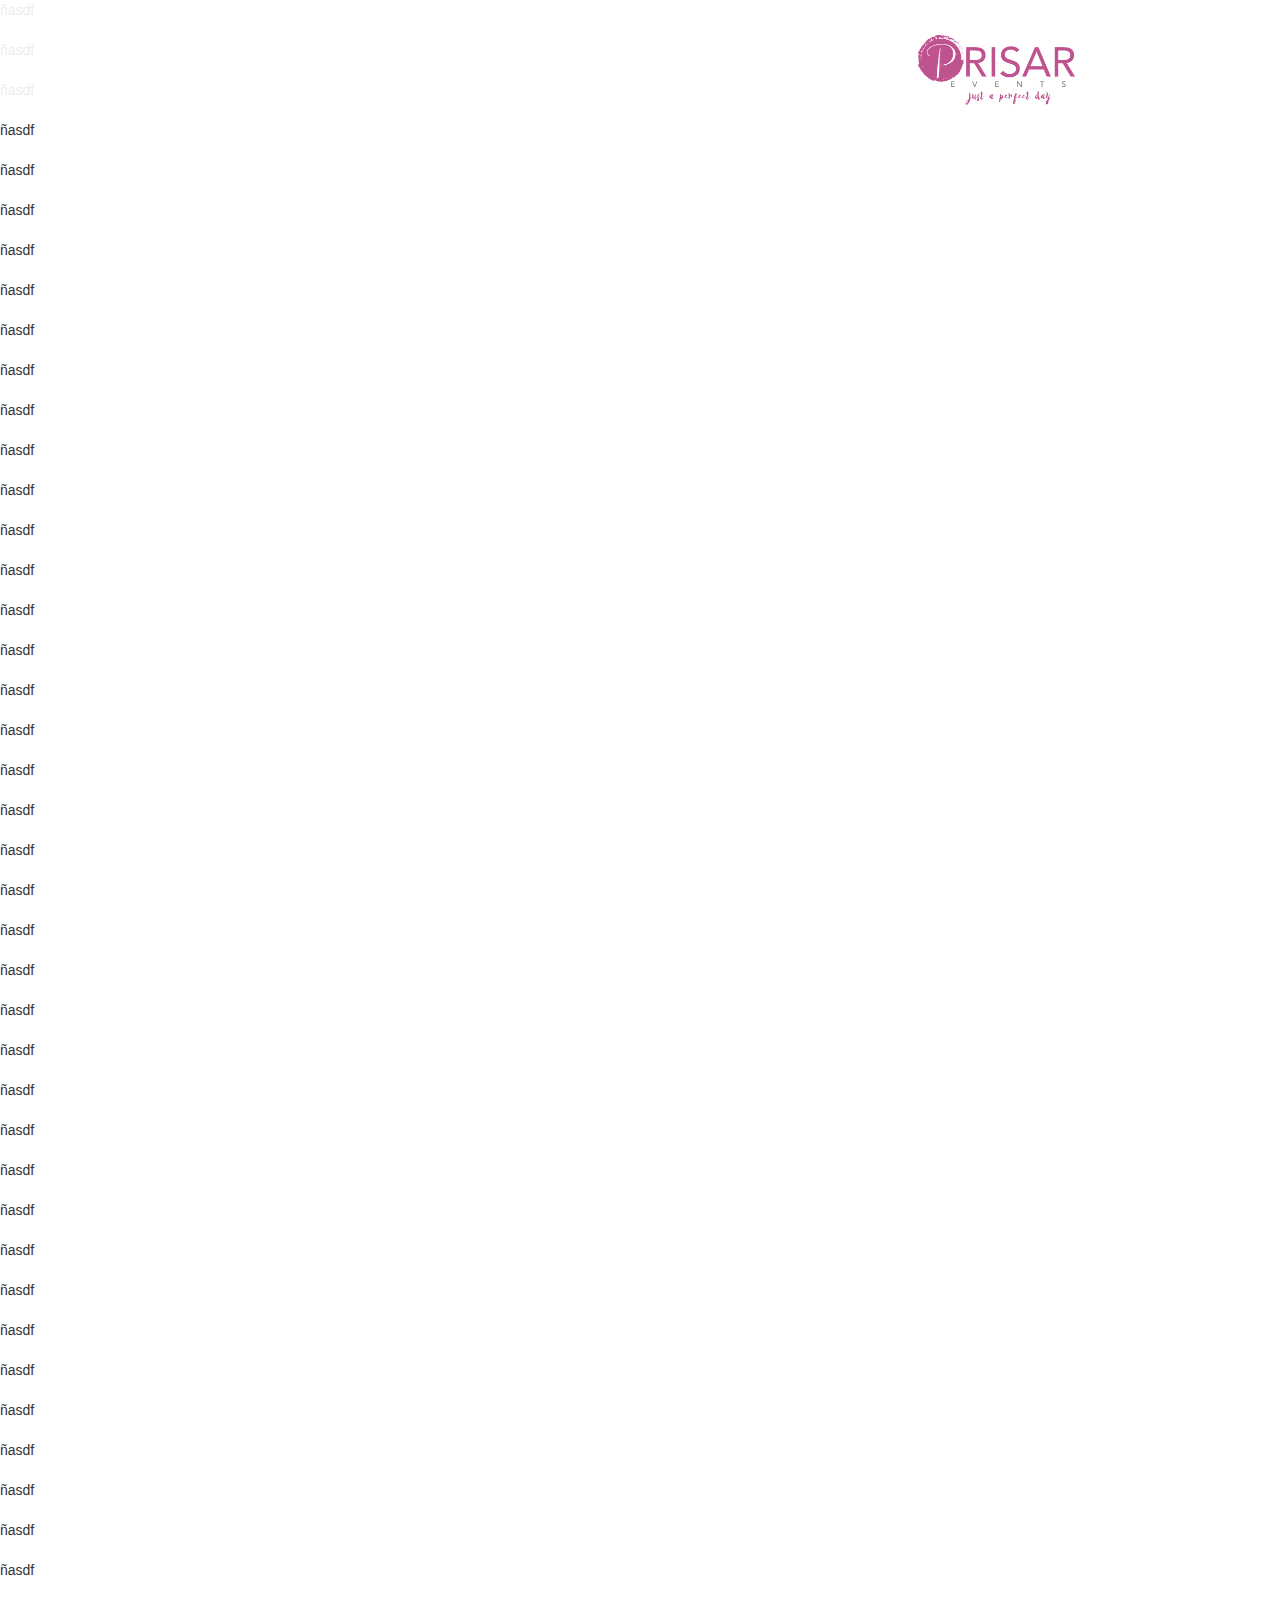
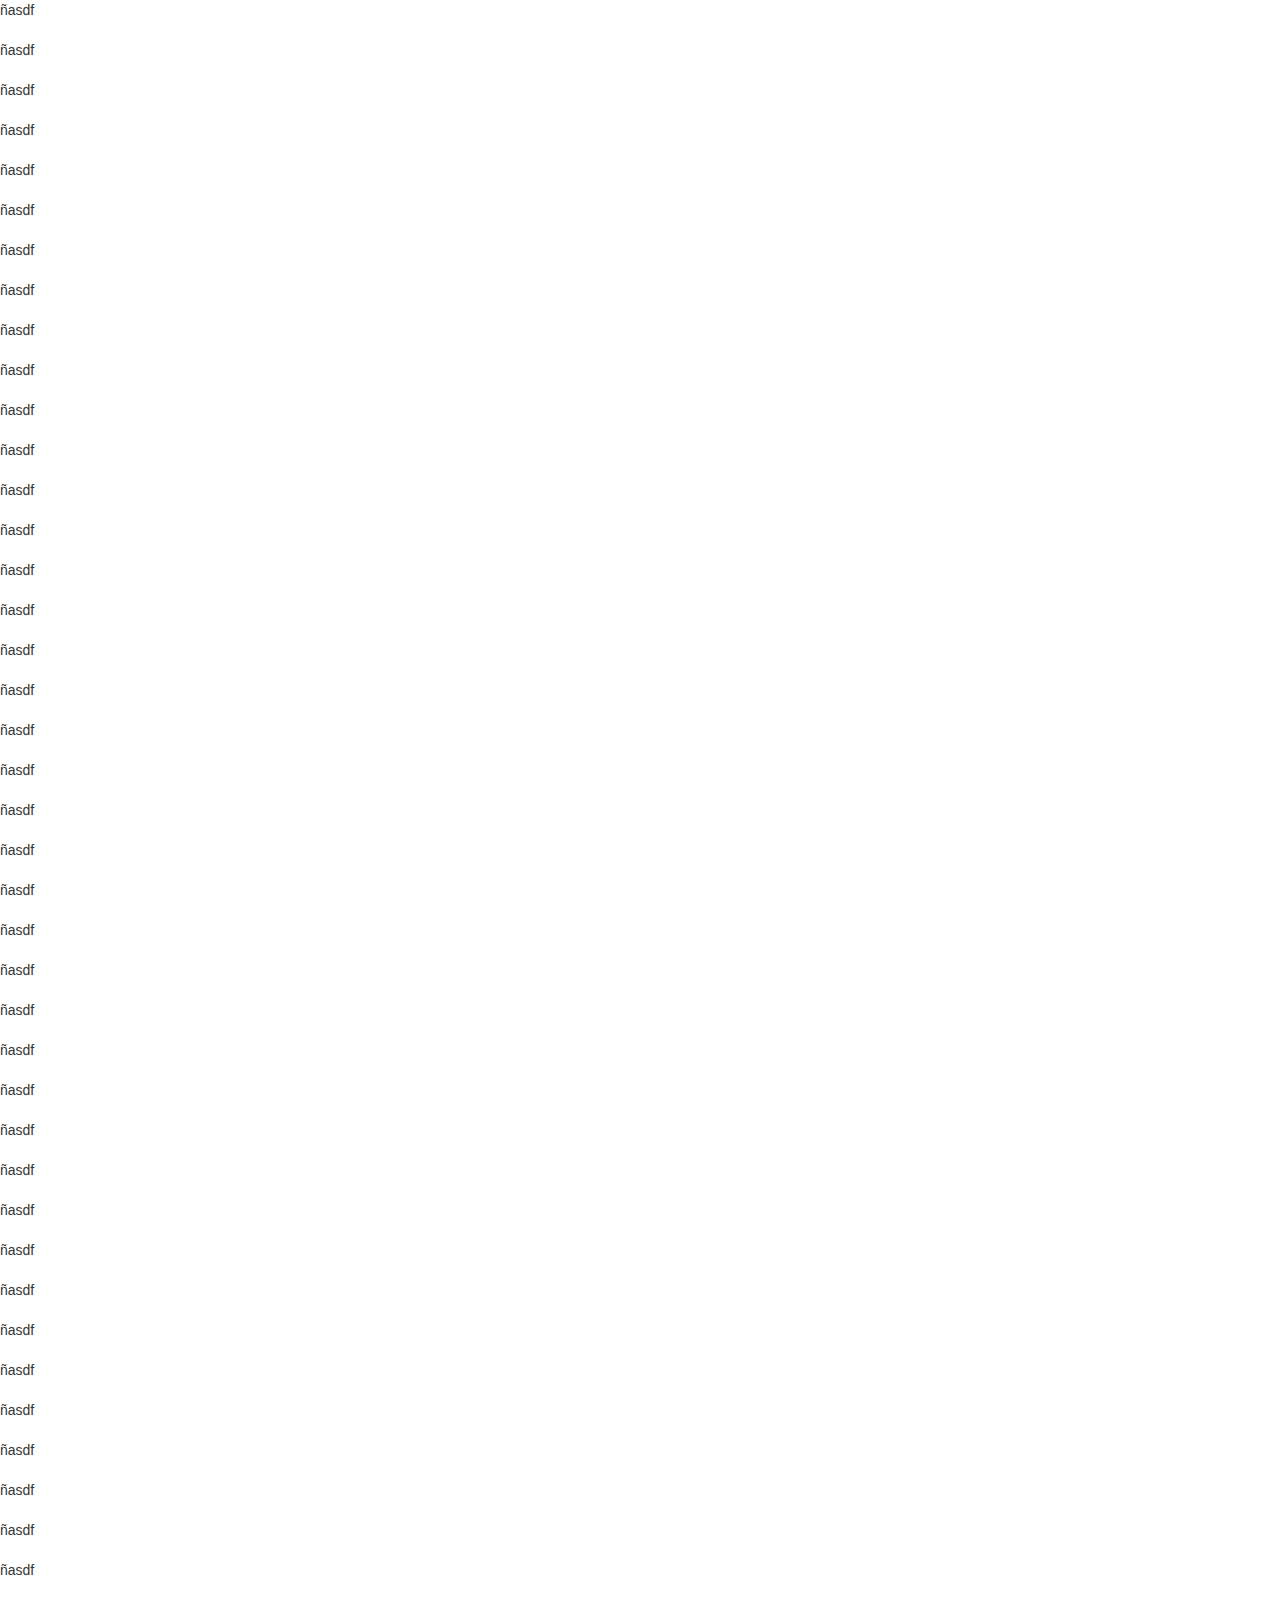
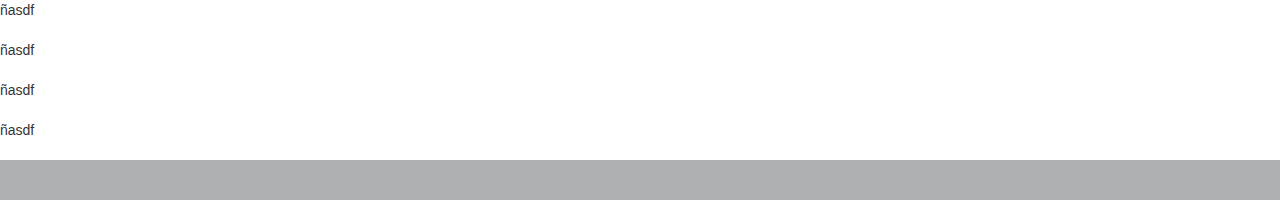
<file: index.html>
<!DOCTYPE html>
<html lang="es">
<head>
	<meta charset="UTF-8">
	<title>Document</title>
	<link rel="stylesheet" href="https://maxcdn.bootstrapcdn.com/bootstrap/3.3.7/css/bootstrap.min.css">
	<link rel="stylesheet" href="css/style.css">
	<script
  src="https://code.jquery.com/jquery-3.1.1.min.js"
  integrity="sha256-hVVnYaiADRTO2PzUGmuLJr8BLUSjGIZsDYGmIJLv2b8="
  crossorigin="anonymous"></script>
	<script src="https://maxcdn.bootstrapcdn.com/bootstrap/3.3.7/js/bootstrap.min.js"></script>
</head>
<body>
	<header>
		<div class="container">
			<nav>
				<ul id="menu">
					<li><a href="" id="logo"><img src="img/logo.png" alt=""></a></li>
					<li><a href=""></a></li>
					<li><a href=""></a></li>
					<li><a href=""></a></li>
					<li><a href=""></a></li>
					<li><a href=""></a></li>
					<li><a href=""></a></li>
					<li><a href=""></a></li>
					<li><a href=""></a></li>
				</ul>
			</nav>
		</div>
	</header>

	<div class="carousel-inner">
            <div class="item active">
                <!-- Set the first background image using inline CSS below. -->
                <div class="fill" style="background-image:url('http://placehold.it/1900x1080&text=Slide One');"></div>
                <div class="carousel-caption">
                    <h2>Caption 1</h2>
                </div>
            </div>
            <div class="item">
                <!-- Set the second background image using inline CSS below. -->
                <div class="fill" style="background-image:url('http://placehold.it/1900x1080&text=Slide Two');"></div>
                <div class="carousel-caption">
                    <h2>Caption 2</h2>
                </div>
            </div>
            <div class="item">
                <!-- Set the third background image using inline CSS below. -->
                <div class="fill" style="background-image:url('http://placehold.it/1900x1080&text=Slide Three');"></div>
                <div class="carousel-caption">
                    <h2>Caption 3</h2>
                </div>
            </div>
        </div>
	<div id="content">
		<p>ñasdf</p>		
		<p>ñasdf</p>		
		<p>ñasdf</p>		
		<p>ñasdf</p>		
		<p>ñasdf</p>		
		<p>ñasdf</p>		
		<p>ñasdf</p>		
		<p>ñasdf</p>		
		<p>ñasdf</p>		
		<p>ñasdf</p>		
		<p>ñasdf</p>		
		<p>ñasdf</p>		
		<p>ñasdf</p>		
		<p>ñasdf</p>	
		<p>ñasdf</p>		
		<p>ñasdf</p>		
		<p>ñasdf</p>		
		<p>ñasdf</p>		
		<p>ñasdf</p>		
		<p>ñasdf</p>		
		<p>ñasdf</p>		
		<p>ñasdf</p>		
		<p>ñasdf</p>		
		<p>ñasdf</p>		
		<p>ñasdf</p>		
		<p>ñasdf</p>		
		<p>ñasdf</p>		
		<p>ñasdf</p>	
		<p>ñasdf</p>		
		<p>ñasdf</p>		
		<p>ñasdf</p>		
		<p>ñasdf</p>		
		<p>ñasdf</p>		
		<p>ñasdf</p>		
		<p>ñasdf</p>		
		<p>ñasdf</p>		
		<p>ñasdf</p>		
		<p>ñasdf</p>		
		<p>ñasdf</p>		
		<p>ñasdf</p>		
		<p>ñasdf</p>		
		<p>ñasdf</p>	
		<p>ñasdf</p>		
		<p>ñasdf</p>		
		<p>ñasdf</p>		
		<p>ñasdf</p>		
		<p>ñasdf</p>		
		<p>ñasdf</p>		
		<p>ñasdf</p>		
		<p>ñasdf</p>		
		<p>ñasdf</p>		
		<p>ñasdf</p>		
		<p>ñasdf</p>		
		<p>ñasdf</p>		
		<p>ñasdf</p>		
		<p>ñasdf</p>	
		<p>ñasdf</p>		
		<p>ñasdf</p>		
		<p>ñasdf</p>		
		<p>ñasdf</p>		
		<p>ñasdf</p>		
		<p>ñasdf</p>		
		<p>ñasdf</p>		
		<p>ñasdf</p>		
		<p>ñasdf</p>		
		<p>ñasdf</p>		
		<p>ñasdf</p>		
		<p>ñasdf</p>		
		<p>ñasdf</p>		
		<p>ñasdf</p>	
		<p>ñasdf</p>		
		<p>ñasdf</p>		
		<p>ñasdf</p>		
		<p>ñasdf</p>		
		<p>ñasdf</p>		
		<p>ñasdf</p>		
		<p>ñasdf</p>		
		<p>ñasdf</p>		
		<p>ñasdf</p>		
		<p>ñasdf</p>		
		<p>ñasdf</p>		
		<p>ñasdf</p>		
		<p>ñasdf</p>		
		<p>ñasdf</p>	


	</div>
	<footer></footer>
	<script>
		$(function(){
 var shrinkHeader = 20;
  $(window).scroll(function() {
  	console.log('scroll');
    var scroll = getCurrentScroll();
      if ( scroll >= shrinkHeader ) {
           $('header').addClass('shrink');
        }
        else {
            $('header').removeClass('shrink');
        }
  });
function getCurrentScroll() {
    return window.pageYOffset || document.documentElement.scrollTop;
    }
});
	</script>
</body>
</html>
</file>
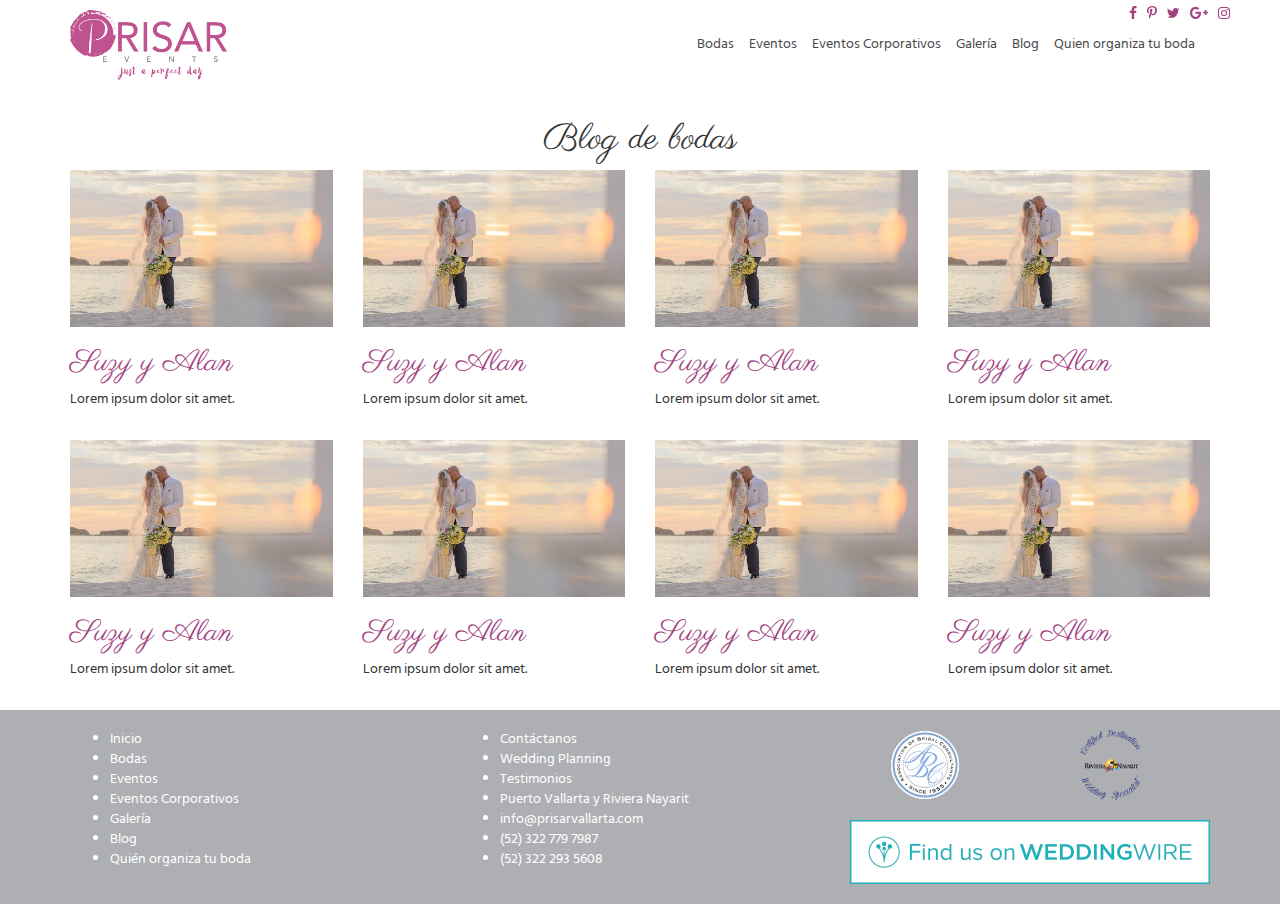
<file: blog.html>
<!DOCTYPE html>
<html lang="es">
<head>
	<meta charset="UTF-8">
	<title>Document</title>
	<meta name="viewport" content="width=device-width, initial-scale=1">
</head>
<body>
	<header>
		<div class="container">
			<nav>
				<a href="" id="logo"><img src="img/logo.png" alt=""></a>
				<ul id="menu">
					<li><a href="organizacion-de-bodas.html">Bodas</a></li>
					<li><a href="organizacion-de-eventos.html">Eventos</a></li>
					<li><a href="organizacion-de-eventos-corporativos.html">Eventos Corporativos</a></li>
					<li><a href="galeria.html">Galería</a></li>
					<li><a href="blog.html">Blog</a></li>
					<li><a href="quienes-somos.html">Quien organiza tu boda</a></li>
				</ul>
				<a href="#" id="menumovil"><i class="fa fa-bars" aria-hidden="true"></i></a>
			</nav>
		</div>
	</header>
	<h1 class="tac cursiva galeria">Blog de bodas</h1>

	<div class="owl-carousel owl-theme" id="carousel">
		<div class="item"><img src="img/Prisar-certified-wedding-pkanners-destination-wedding-bodas-Puerto-Vallarta.jpg" alt="">
			<div class="textosBlogPrincipal">
				<h2 class="tituloBlogPrincipal"><a href="">Bodas destino en playa por Prisar Vallarta</a></h2>
				<p class="extractoBlogPrincipal">La popularidad de Puerto Vallarta y Riviera Nayarit surgió por su habilidad para inspirar grandes romances. </p>
			</div>
			
		</div>
	</div>
	<div id="content">
		<div class="container">
			<div class="row">
				<div class="col-md-3">
					<div class="modGaleria">
						<div class="fotoGaleria">
							<a href=""><img class="w100" src="img/organizacion-de-bodas-en-puerto-vallarta.jpg" alt=""></a>
						</div>
						<div class="tituloGaleria">
							<h2 class="cursiva"><a href="">Suzy y Alan</a></h2>
							<p>Lorem ipsum dolor sit amet.</p>
						</div>
					</div>
				</div>
				<div class="col-md-3">
					<div class="modGaleria">
						<div class="fotoGaleria">
							<a href=""><img class="w100" src="img/organizacion-de-bodas-en-puerto-vallarta.jpg" alt=""></a>
						</div>
						<div class="tituloGaleria">
							<h2 class="cursiva"><a href="">Suzy y Alan</a></h2>
							<p>Lorem ipsum dolor sit amet.</p>
						</div>
					</div>
				</div>
				<div class="col-md-3">
					<div class="modGaleria">
						<div class="fotoGaleria">
							<a href=""><img class="w100" src="img/organizacion-de-bodas-en-puerto-vallarta.jpg" alt=""></a>
						</div>
						<div class="tituloGaleria">
							<h2 class="cursiva"><a href="">Suzy y Alan</a></h2>
							<p>Lorem ipsum dolor sit amet.</p>
						</div>
					</div>
				</div>
				<div class="col-md-3">
					<div class="modGaleria">
						<div class="fotoGaleria">
							<a href=""><img class="w100" src="img/organizacion-de-bodas-en-puerto-vallarta.jpg" alt=""></a>
						</div>
						<div class="tituloGaleria">
							<h2 class="cursiva"><a href="">Suzy y Alan</a></h2>
							<p>Lorem ipsum dolor sit amet.</p>
						</div>
					</div>
				</div>
			</div>
			<div class="row">
				<div class="col-md-3">
					<div class="modGaleria">
						<div class="fotoGaleria">
							<a href=""><img class="w100" src="img/organizacion-de-bodas-en-puerto-vallarta.jpg" alt=""></a>
						</div>
						<div class="tituloGaleria">
							<h2 class="cursiva"><a href="">Suzy y Alan</a></h2>
							<p>Lorem ipsum dolor sit amet.</p>
						</div>
					</div>
				</div>
				<div class="col-md-3">
					<div class="modGaleria">
						<div class="fotoGaleria">
							<a href=""><img class="w100" src="img/organizacion-de-bodas-en-puerto-vallarta.jpg" alt=""></a>
						</div>
						<div class="tituloGaleria">
							<h2 class="cursiva"><a href="">Suzy y Alan</a></h2>
							<p>Lorem ipsum dolor sit amet.</p>
						</div>
					</div>
				</div>
				<div class="col-md-3">
					<div class="modGaleria">
						<div class="fotoGaleria">
							<a href=""><img class="w100" src="img/organizacion-de-bodas-en-puerto-vallarta.jpg" alt=""></a>
						</div>
						<div class="tituloGaleria">
							<h2 class="cursiva"><a href="">Suzy y Alan</a></h2>
							<p>Lorem ipsum dolor sit amet.</p>
						</div>
					</div>
				</div>
				<div class="col-md-3">
					<div class="modGaleria">
						<div class="fotoGaleria">
							<a href=""><img class="w100" src="img/organizacion-de-bodas-en-puerto-vallarta.jpg" alt=""></a>
						</div>
						<div class="tituloGaleria">
							<h2 class="cursiva"><a href="">Suzy y Alan</a></h2>
							<p>Lorem ipsum dolor sit amet.</p>
						</div>
					</div>
				</div>
			</div>
		</div>
		<div id="social">
			<ul>
				<li><a href="" target="_blank"><i class="fa fa-facebook" aria-hidden="true"></i></a></li>
				<li><a href="" target="_blank"><i class="fa fa-pinterest-p" aria-hidden="true"></i></a></li>
				<li><a href="" target="_blank"><i class="fa fa-twitter" aria-hidden="true"></i></a></li>
				<li><a href="" target="_blank"><i class="fa fa-google-plus" aria-hidden="true"></i></a></li>
				<li><a href="" target="_blank"><i class="fa fa-instagram" aria-hidden="true"></i></a></li>
			</ul>
		</div>
	</div>
	<footer>
		<div class="container">
			<div class="row">
				<div class="col-md-4">
					<nav>
						<ul>
							<li><a href="">Inicio</a></li>
							<li><a href="">Bodas</a></li>
							<li><a href="">Eventos</a></li>
							<li><a href="">Eventos Corporativos</a></li>
							<li><a href="">Galería</a></li>
							<li><a href="">Blog</a></li>
							<li><a href="">Quién organiza tu boda</a></li>
						</ul>
					</nav>
				</div>
				<div class="col-md-4">
					<nav>
						<ul>
							<li><a href="">Contáctanos</a></li>
							<li><a href="" target="_blank">Wedding Planning</a></li>
							<li><a href="">Testimonios</a></li>
							<li><a href="">Puerto Vallarta y Riviera Nayarit</a></li>
							<li><a href="mailto:info@prisarvallarta.com">info@prisarvallarta.com</a></li>
							<li>(52) 322 779 7987</li>
							<li>(52) 322 293 5608</li>
						</ul>
					</nav>
				</div>
				<div class="col-md-4">
					<ul class="logos">
						<li><img src="img/association-of-bridal-consultants.png" alt="Association of bridal consultants"></li>
						<li><img src="img/certified-destination-wedding-specialist.png" alt="Certified destination wedding specialist"></li>
					</ul>
					<a href="" class="weddingwire"><img src="img/wedding-wire-find-us.png" alt="Find us on weddingwire"></a>
				</div>
			</div>
		</div>
	</footer>
	<link rel="stylesheet" href="https://maxcdn.bootstrapcdn.com/bootstrap/3.3.7/css/bootstrap.min.css">
	<link rel="stylesheet" href="js/owlcarousel/assets/owl.carousel.min.css">
	<link rel="stylesheet" href="js/owlcarousel/assets/owl.theme.default.min.css">
	<link href="https://fonts.googleapis.com/css?family=Hind|Parisienne" rel="stylesheet">
	<link rel="stylesheet" href="https://maxcdn.bootstrapcdn.com/font-awesome/4.7.0/css/font-awesome.min.css">
	<link rel="stylesheet" href="css/style.css">
	<script
	src="https://code.jquery.com/jquery-3.1.1.min.js"
	integrity="sha256-hVVnYaiADRTO2PzUGmuLJr8BLUSjGIZsDYGmIJLv2b8="
	crossorigin="anonymous"></script>
	<script src="https://maxcdn.bootstrapcdn.com/bootstrap/3.3.7/js/bootstrap.min.js"></script>
	<script src="js/owlcarousel/owl.carousel.js"></script>
	<script src="js/script.js"></script>
</body>
</html>
</file>
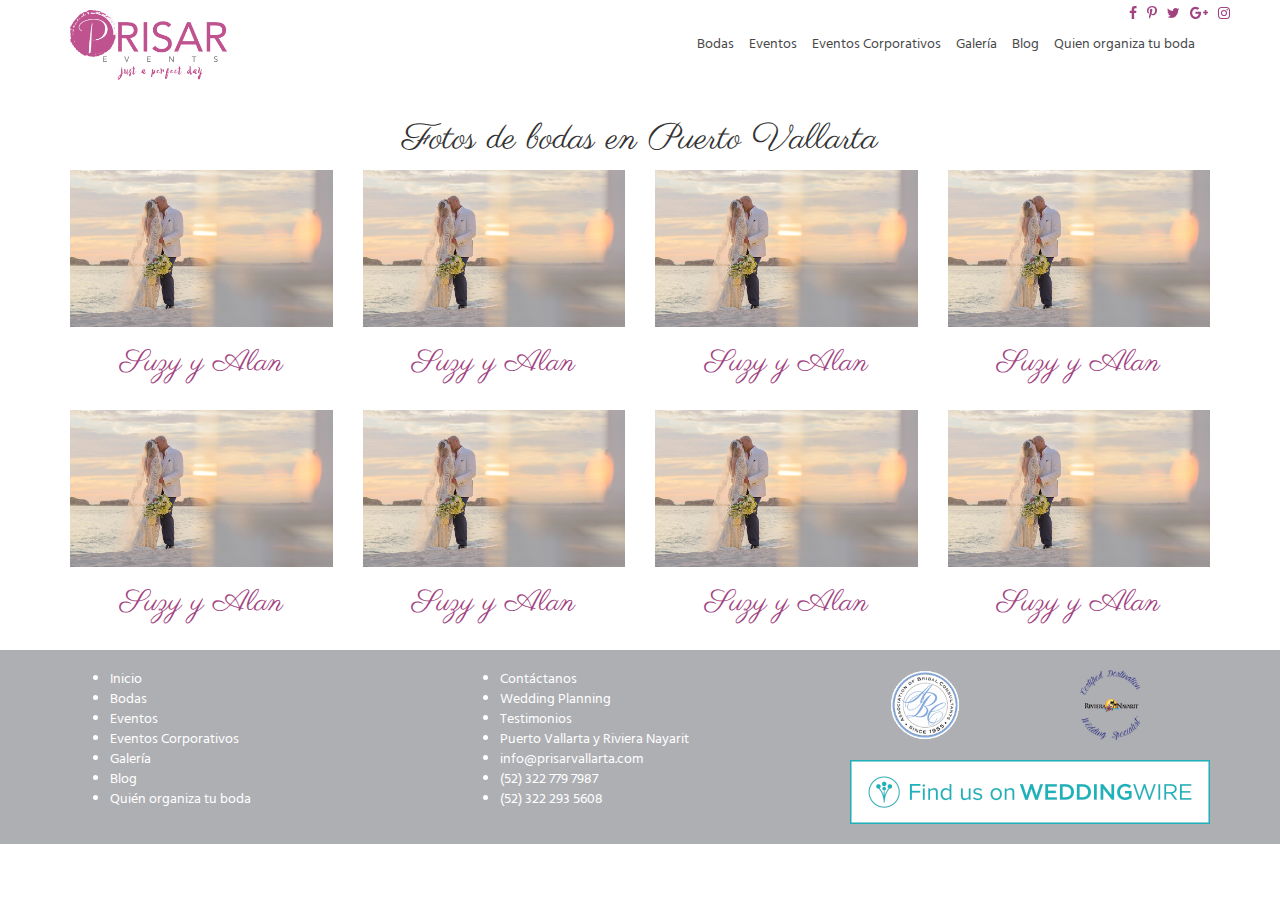
<file: galeria.html>
<!DOCTYPE html>
<html lang="es">
<head>
	<meta charset="UTF-8">
	<title>Document</title>
	<meta name="viewport" content="width=device-width, initial-scale=1">
</head>
<body>
	<header>
		<div class="container">
			<nav>
				<a href="" id="logo"><img src="img/logo.png" alt=""></a>
				<ul id="menu">
					<li><a href="organizacion-de-bodas.html">Bodas</a></li>
					<li><a href="organizacion-de-eventos.html">Eventos</a></li>
					<li><a href="organizacion-de-eventos-corporativos.html">Eventos Corporativos</a></li>
					<li><a href="galeria.html">Galería</a></li>
					<li><a href="blog.html">Blog</a></li>
					<li><a href="quienes-somos.html">Quien organiza tu boda</a></li>
				</ul>
				<a href="#" id="menumovil"><i class="fa fa-bars" aria-hidden="true"></i></a>
			</nav>
		</div>
	</header>
	<div id="content" class="galeria">
		<div class="container">
			<div class="row">
				<h1 class="tac cursiva">Fotos de bodas en Puerto Vallarta</h1>
				<div class="col-md-3">
					<div class="modGaleria">
						<div class="fotoGaleria">
							<a href=""><img class="w100" src="img/organizacion-de-bodas-en-puerto-vallarta.jpg" alt=""></a>
						</div>
						<div class="tituloGaleria">
							<h2 class="cursiva tac"><a href="">Suzy y Alan</a></h2>
						</div>
					</div>
				</div>
				<div class="col-md-3">
					<div class="modGaleria">
						<div class="fotoGaleria">
							<a href=""><img class="w100" src="img/organizacion-de-bodas-en-puerto-vallarta.jpg" alt=""></a>
						</div>
						<div class="tituloGaleria">
							<h2 class="cursiva tac"><a href="">Suzy y Alan</a></h2>
						</div>
					</div>
				</div>
				<div class="col-md-3">
					<div class="modGaleria">
						<div class="fotoGaleria">
							<a href=""><img class="w100" src="img/organizacion-de-bodas-en-puerto-vallarta.jpg" alt=""></a>
						</div>
						<div class="tituloGaleria">
							<h2 class="cursiva tac"><a href="">Suzy y Alan</a></h2>
						</div>
					</div>
				</div>
				<div class="col-md-3">
					<div class="modGaleria">
						<div class="fotoGaleria">
							<a href=""><img class="w100" src="img/organizacion-de-bodas-en-puerto-vallarta.jpg" alt=""></a>
						</div>
						<div class="tituloGaleria">
							<h2 class="cursiva tac"><a href="">Suzy y Alan</a></h2>
						</div>
					</div>
				</div>
				<div class="col-md-3">
					<div class="modGaleria">
						<div class="fotoGaleria">
							<a href=""><img class="w100" src="img/organizacion-de-bodas-en-puerto-vallarta.jpg" alt=""></a>
						</div>
						<div class="tituloGaleria">
							<h2 class="cursiva tac"><a href="">Suzy y Alan</a></h2>
						</div>
					</div>
				</div>
				<div class="col-md-3">
					<div class="modGaleria">
						<div class="fotoGaleria">
							<a href=""><img class="w100" src="img/organizacion-de-bodas-en-puerto-vallarta.jpg" alt=""></a>
						</div>
						<div class="tituloGaleria">
							<h2 class="cursiva tac"><a href="">Suzy y Alan</a></h2>
						</div>
					</div>
				</div>
				<div class="col-md-3">
					<div class="modGaleria">
						<div class="fotoGaleria">
							<a href=""><img class="w100" src="img/organizacion-de-bodas-en-puerto-vallarta.jpg" alt=""></a>
						</div>
						<div class="tituloGaleria">
							<h2 class="cursiva tac"><a href="">Suzy y Alan</a></h2>
						</div>
					</div>
				</div>
				<div class="col-md-3">
					<div class="modGaleria">
						<div class="fotoGaleria">
							<a href=""><img class="w100" src="img/organizacion-de-bodas-en-puerto-vallarta.jpg" alt=""></a>
						</div>
						<div class="tituloGaleria">
							<h2 class="cursiva tac"><a href="">Suzy y Alan</a></h2>
						</div>
					</div>
				</div>
			</div>
		</div>
		<div id="social">
			<ul>
				<li><a href="" target="_blank"><i class="fa fa-facebook" aria-hidden="true"></i></a></li>
				<li><a href="" target="_blank"><i class="fa fa-pinterest-p" aria-hidden="true"></i></a></li>
				<li><a href="" target="_blank"><i class="fa fa-twitter" aria-hidden="true"></i></a></li>
				<li><a href="" target="_blank"><i class="fa fa-google-plus" aria-hidden="true"></i></a></li>
				<li><a href="" target="_blank"><i class="fa fa-instagram" aria-hidden="true"></i></a></li>
			</ul>
		</div>
	</div>
	<footer>
		<div class="container">
			<div class="row">
				<div class="col-md-4">
					<nav>
						<ul>
							<li><a href="">Inicio</a></li>
							<li><a href="">Bodas</a></li>
							<li><a href="">Eventos</a></li>
							<li><a href="">Eventos Corporativos</a></li>
							<li><a href="">Galería</a></li>
							<li><a href="">Blog</a></li>
							<li><a href="">Quién organiza tu boda</a></li>
						</ul>
					</nav>
				</div>
				<div class="col-md-4">
					<nav>
						<ul>
							<li><a href="">Contáctanos</a></li>
							<li><a href="" target="_blank">Wedding Planning</a></li>
							<li><a href="">Testimonios</a></li>
							<li><a href="">Puerto Vallarta y Riviera Nayarit</a></li>
							<li><a href="mailto:info@prisarvallarta.com">info@prisarvallarta.com</a></li>
							<li>(52) 322 779 7987</li>
							<li>(52) 322 293 5608</li>
						</ul>
					</nav>
				</div>
				<div class="col-md-4">
					<ul class="logos">
						<li><img src="img/association-of-bridal-consultants.png" alt="Association of bridal consultants"></li>
						<li><img src="img/certified-destination-wedding-specialist.png" alt="Certified destination wedding specialist"></li>
					</ul>
					<a href="" class="weddingwire"><img src="img/wedding-wire-find-us.png" alt="Find us on weddingwire"></a>
				</div>
			</div>
		</div>
	</footer>
	<link rel="stylesheet" href="https://maxcdn.bootstrapcdn.com/bootstrap/3.3.7/css/bootstrap.min.css">
	<link rel="stylesheet" href="js/owlcarousel/assets/owl.carousel.min.css">
	<link rel="stylesheet" href="js/owlcarousel/assets/owl.theme.default.min.css">
	<link href="https://fonts.googleapis.com/css?family=Hind|Parisienne" rel="stylesheet">
	<link rel="stylesheet" href="https://maxcdn.bootstrapcdn.com/font-awesome/4.7.0/css/font-awesome.min.css">
	<link rel="stylesheet" href="css/style.css">
	<script
	src="https://code.jquery.com/jquery-3.1.1.min.js"
	integrity="sha256-hVVnYaiADRTO2PzUGmuLJr8BLUSjGIZsDYGmIJLv2b8="
	crossorigin="anonymous"></script>
	<script src="https://maxcdn.bootstrapcdn.com/bootstrap/3.3.7/js/bootstrap.min.js"></script>
	<script src="js/owlcarousel/owl.carousel.js"></script>
	<script src="js/script.js"></script>
</body>
</html>
</file>
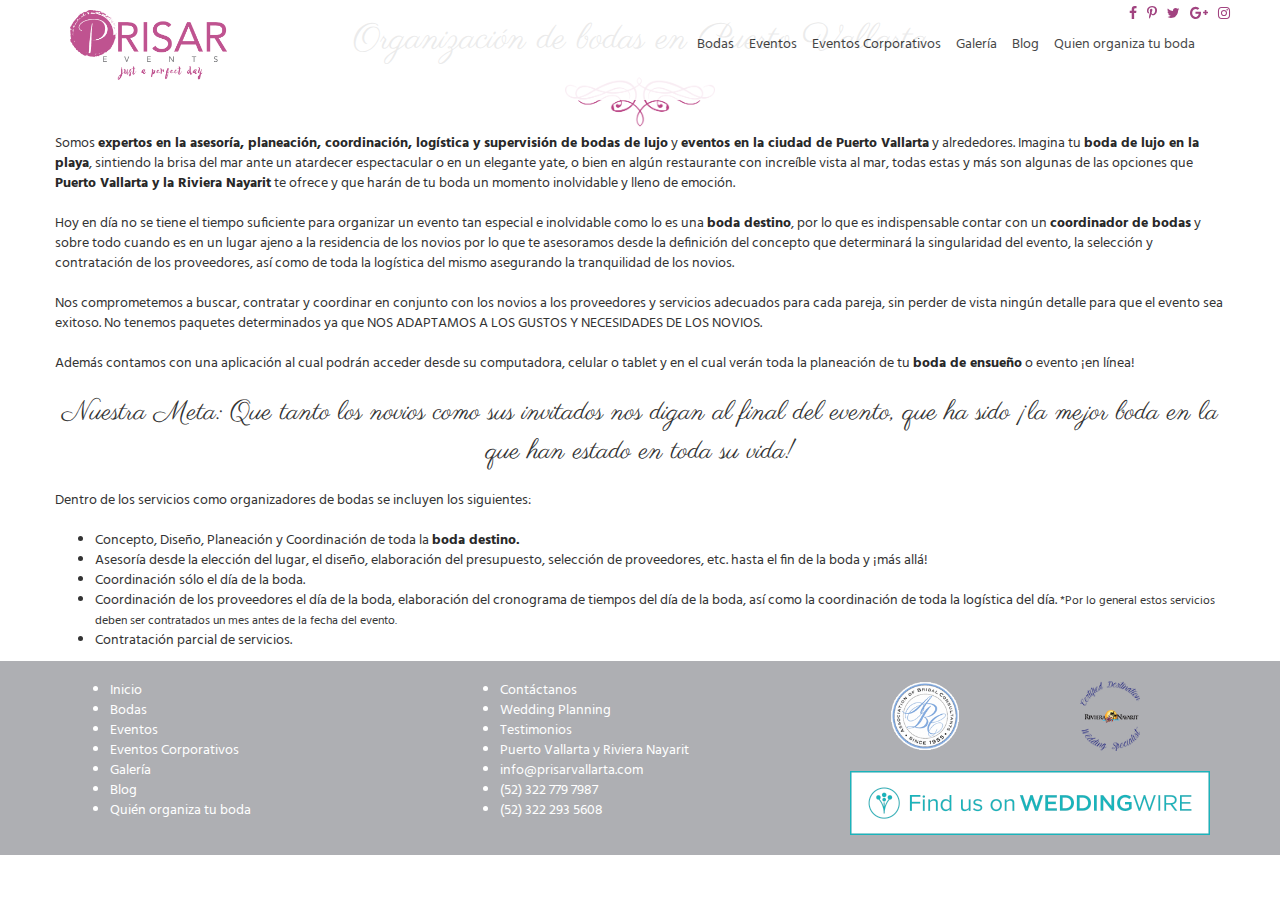
<file: organizacion-de-bodas.html>
<!DOCTYPE html>
<html lang="es">
<head>
	<meta charset="UTF-8">
	<title>Document</title>
	<meta name="viewport" content="width=device-width, initial-scale=1">
</head>
<body>
	<header>
		<div class="container">
			<nav>
				<a href="" id="logo"><img src="img/logo.png" alt=""></a>
				<ul id="menu">
					<li><a href="organizacion-de-bodas.html">Bodas</a></li>
					<li><a href="organizacion-de-eventos.html">Eventos</a></li>
					<li><a href="organizacion-de-eventos-corporativos.html">Eventos Corporativos</a></li>
					<li><a href="galeria.html">Galería</a></li>
					<li><a href="blog.html">Blog</a></li>
					<li><a href="quienes-somos.html">Quien organiza tu boda</a></li>
				</ul>
				<a href="#" id="menumovil"><i class="fa fa-bars" aria-hidden="true"></i></a>
			</nav>
		</div>
	</header>
	<div class="owl-carousel owl-theme" id="carousel">
		<div class="item"><img src="img/organizacion-de-bodas-en-puerto-vallarta.jpg" alt=""></div>
	</div>
	<div id="content">
		<div class="container">
			<div class="row">
				<h1 class="tac cursiva">Organización de bodas en Puerto Vallarta</h1>
				<img src="img/ornamento.png" alt="" class="ornamento">
				<p>Somos <strong>expertos en la asesoría, planeación, coordinación, logística y supervisión de bodas de lujo</strong> y <strong>eventos en la ciudad de Puerto Vallarta</strong> y alrededores. Imagina tu <strong>boda de lujo en la playa</strong>, sintiendo la brisa del mar ante un atardecer espectacular o en un elegante yate, o bien en algún restaurante con increíble vista al mar, todas estas y más son algunas de las opciones que <strong>Puerto Vallarta y la Riviera Nayarit</strong> te ofrece y que harán de tu boda un momento inolvidable y lleno de emoción.</p>
				<p>Hoy en día no se tiene el tiempo suficiente para organizar un evento tan especial e inolvidable como lo es una <strong>boda destino</strong>, por lo que es indispensable contar con un <strong>coordinador de bodas</strong> y sobre todo cuando es en un lugar ajeno a la residencia de los novios por lo que te asesoramos desde la definición del concepto que determinará la singularidad del evento, la selección y contratación de los proveedores, así como de toda la logística del mismo asegurando la tranquilidad de los novios.</p>
				<p>Nos comprometemos a buscar, contratar y coordinar en conjunto con los novios a los proveedores y servicios adecuados para cada pareja, sin perder de vista ningún detalle para que el evento sea exitoso. No tenemos paquetes determinados ya que NOS ADAPTAMOS A LOS GUSTOS Y NECESIDADES DE LOS NOVIOS.</p>
				<p>Además contamos con una aplicación al cual podrán acceder desde su computadora, celular o tablet y en el cual verán toda la planeación de tu <strong>boda de ensueño</strong> o evento ¡en línea!</p>
				<p class="cursiva tac f27">Nuestra Meta: Que tanto los novios como sus invitados nos digan al final del evento, que ha sido ¡la mejor boda en la que han estado en toda su vida!</p>
				<p>Dentro de los servicios como organizadores de bodas se incluyen los siguientes:</p>
				<ul>
					<li>Concepto, Diseño, Planeación y Coordinación de toda la <strong>boda destino.</strong></li>
					<li>Asesoría desde la elección del lugar, el diseño, elaboración del presupuesto, selección de proveedores, etc. hasta el fin de la boda y ¡más allá!</li>
					<li>Coordinación sólo el día de la boda.</li>
					<li>Coordinación de los proveedores el día de la boda, elaboración del cronograma de tiempos del día de la boda, así como la coordinación de toda la logística del día. <span class="small">*Por lo general estos servicios deben ser contratados un mes antes de la fecha del evento.</span></li>
					<li>Contratación parcial de servicios.</li>
				</ul>
			</div>
		</div>
		<div id="social">
			<ul>
				<li><a href="" target="_blank"><i class="fa fa-facebook" aria-hidden="true"></i></a></li>
				<li><a href="" target="_blank"><i class="fa fa-pinterest-p" aria-hidden="true"></i></a></li>
				<li><a href="" target="_blank"><i class="fa fa-twitter" aria-hidden="true"></i></a></li>
				<li><a href="" target="_blank"><i class="fa fa-google-plus" aria-hidden="true"></i></a></li>
				<li><a href="" target="_blank"><i class="fa fa-instagram" aria-hidden="true"></i></a></li>
			</ul>
		</div>
	</div>
	<footer>
		<div class="container">
			<div class="row">
				<div class="col-md-4">
					<nav>
						<ul>
							<li><a href="">Inicio</a></li>
							<li><a href="">Bodas</a></li>
							<li><a href="">Eventos</a></li>
							<li><a href="">Eventos Corporativos</a></li>
							<li><a href="">Galería</a></li>
							<li><a href="">Blog</a></li>
							<li><a href="">Quién organiza tu boda</a></li>
						</ul>
					</nav>
				</div>
				<div class="col-md-4">
					<nav>
						<ul>
							<li><a href="">Contáctanos</a></li>
							<li><a href="" target="_blank">Wedding Planning</a></li>
							<li><a href="">Testimonios</a></li>
							<li><a href="">Puerto Vallarta y Riviera Nayarit</a></li>
							<li><a href="mailto:info@prisarvallarta.com">info@prisarvallarta.com</a></li>
							<li>(52) 322 779 7987</li>
							<li>(52) 322 293 5608</li>
						</ul>
					</nav>
				</div>
				<div class="col-md-4">
					<ul class="logos">
						<li><img src="img/association-of-bridal-consultants.png" alt="Association of bridal consultants"></li>
						<li><img src="img/certified-destination-wedding-specialist.png" alt="Certified destination wedding specialist"></li>
					</ul>
					<a href="" class="weddingwire"><img src="img/wedding-wire-find-us.png" alt="Find us on weddingwire"></a>
				</div>
			</div>
		</div>
	</footer>
	<link rel="stylesheet" href="https://maxcdn.bootstrapcdn.com/bootstrap/3.3.7/css/bootstrap.min.css">
	<link rel="stylesheet" href="js/owlcarousel/assets/owl.carousel.min.css">
	<link rel="stylesheet" href="js/owlcarousel/assets/owl.theme.default.min.css">
	<link href="https://fonts.googleapis.com/css?family=Hind|Parisienne" rel="stylesheet">
	<link rel="stylesheet" href="https://maxcdn.bootstrapcdn.com/font-awesome/4.7.0/css/font-awesome.min.css">
	<link rel="stylesheet" href="css/style.css">
	<script
	src="https://code.jquery.com/jquery-3.1.1.min.js"
	integrity="sha256-hVVnYaiADRTO2PzUGmuLJr8BLUSjGIZsDYGmIJLv2b8="
	crossorigin="anonymous"></script>
	<script src="https://maxcdn.bootstrapcdn.com/bootstrap/3.3.7/js/bootstrap.min.js"></script>
	<script src="js/owlcarousel/owl.carousel.js"></script>
	<script src="js/script.js"></script>
</body>
</html>
</file>
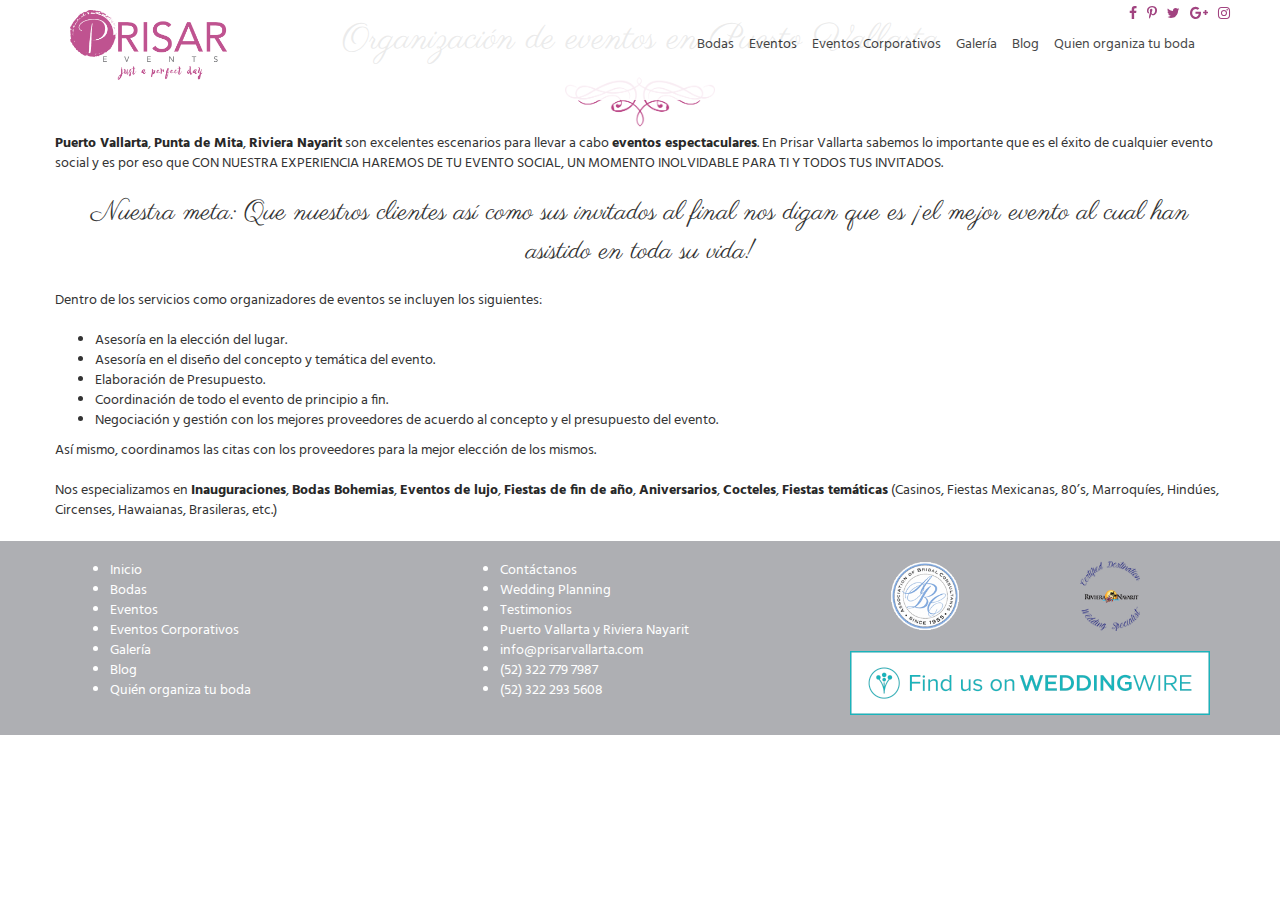
<file: organizacion-de-eventos.html>
<!DOCTYPE html>
<html lang="es">
<head>
	<meta charset="UTF-8">
	<title>Document</title>
	<meta name="viewport" content="width=device-width, initial-scale=1">
</head>
<body>
	<header>
		<div class="container">
			<nav>
				<a href="" id="logo"><img src="img/logo.png" alt=""></a>
				<ul id="menu">
					<li><a href="organizacion-de-bodas.html">Bodas</a></li>
					<li><a href="organizacion-de-eventos.html">Eventos</a></li>
					<li><a href="organizacion-de-eventos-corporativos.html">Eventos Corporativos</a></li>
					<li><a href="galeria.html">Galería</a></li>
					<li><a href="blog.html">Blog</a></li>
					<li><a href="quienes-somos.html">Quien organiza tu boda</a></li>
				</ul>
				<a href="#" id="menumovil"><i class="fa fa-bars" aria-hidden="true"></i></a>
			</nav>
		</div>
	</header>
	<div class="owl-carousel owl-theme" id="carousel">
		<div class="item"><img src="img/organizacion-de-eventos-en-puerto-vallarta.jpg" alt=""></div>
	</div>
	<div id="content">
		<div class="container">
			<div class="row">
				<h1 class="tac cursiva">Organización de eventos en Puerto Vallarta</h1>
				<img src="img/ornamento.png" alt="" class="ornamento">
				<p><strong>Puerto Vallarta</strong>, <strong>Punta de Mita</strong>, <strong>Riviera Nayarit</strong> son excelentes escenarios para llevar a cabo <strong>eventos espectaculares</strong>. En Prisar Vallarta sabemos lo importante que es el éxito de cualquier evento social y es por eso que CON NUESTRA EXPERIENCIA HAREMOS DE TU EVENTO SOCIAL, UN MOMENTO INOLVIDABLE PARA TI Y TODOS TUS INVITADOS.</p>
				<p class="cursiva tac f27">Nuestra meta: Que nuestros clientes así como sus invitados al final nos digan que es ¡el mejor evento al cual han asistido en toda su vida!</p>
				<p>Dentro de los servicios como organizadores de eventos se incluyen los siguientes:</p>
				<ul>
					<li>Asesoría en la elección del lugar.</li>
					<li>Asesoría en el diseño del concepto y temática del evento.</li>
					<li>Elaboración de Presupuesto.</li>
					<li>Coordinación de todo el evento de principio a fin.</li>
					<li>Negociación y gestión con los mejores proveedores de acuerdo al concepto y el presupuesto del  evento.</li>
				</ul>
				<p>Así mismo, coordinamos las citas con los proveedores para la mejor elección de los mismos.</p>
				<p>Nos especializamos en <strong>Inauguraciones</strong>, <strong>Bodas Bohemias</strong>, <strong>Eventos de lujo</strong>, <strong>Fiestas de fin de año</strong>, <strong>Aniversarios</strong>, <strong>Cocteles</strong>, <strong>Fiestas temáticas</strong> (Casinos, Fiestas Mexicanas, 80’s, Marroquíes, Hindúes, Circenses, Hawaianas, Brasileras, etc.)</p>
			</div>
		</div>
		<div id="social">
			<ul>
				<li><a href="" target="_blank"><i class="fa fa-facebook" aria-hidden="true"></i></a></li>
				<li><a href="" target="_blank"><i class="fa fa-pinterest-p" aria-hidden="true"></i></a></li>
				<li><a href="" target="_blank"><i class="fa fa-twitter" aria-hidden="true"></i></a></li>
				<li><a href="" target="_blank"><i class="fa fa-google-plus" aria-hidden="true"></i></a></li>
				<li><a href="" target="_blank"><i class="fa fa-instagram" aria-hidden="true"></i></a></li>
			</ul>
		</div>
	</div>
	<footer>
		<div class="container">
			<div class="row">
				<div class="col-md-4">
					<nav>
						<ul>
							<li><a href="">Inicio</a></li>
							<li><a href="">Bodas</a></li>
							<li><a href="">Eventos</a></li>
							<li><a href="">Eventos Corporativos</a></li>
							<li><a href="">Galería</a></li>
							<li><a href="">Blog</a></li>
							<li><a href="">Quién organiza tu boda</a></li>
						</ul>
					</nav>
				</div>
				<div class="col-md-4">
					<nav>
						<ul>
							<li><a href="">Contáctanos</a></li>
							<li><a href="" target="_blank">Wedding Planning</a></li>
							<li><a href="">Testimonios</a></li>
							<li><a href="">Puerto Vallarta y Riviera Nayarit</a></li>
							<li><a href="mailto:info@prisarvallarta.com">info@prisarvallarta.com</a></li>
							<li>(52) 322 779 7987</li>
							<li>(52) 322 293 5608</li>
						</ul>
					</nav>
				</div>
				<div class="col-md-4">
					<ul class="logos">
						<li><img src="img/association-of-bridal-consultants.png" alt="Association of bridal consultants"></li>
						<li><img src="img/certified-destination-wedding-specialist.png" alt="Certified destination wedding specialist"></li>
					</ul>
					<a href="" class="weddingwire"><img src="img/wedding-wire-find-us.png" alt="Find us on weddingwire"></a>
				</div>
			</div>
		</div>
	</footer>
	<link rel="stylesheet" href="https://maxcdn.bootstrapcdn.com/bootstrap/3.3.7/css/bootstrap.min.css">
	<link rel="stylesheet" href="js/owlcarousel/assets/owl.carousel.min.css">
	<link rel="stylesheet" href="js/owlcarousel/assets/owl.theme.default.min.css">
	<link href="https://fonts.googleapis.com/css?family=Hind|Parisienne" rel="stylesheet">
	<link rel="stylesheet" href="https://maxcdn.bootstrapcdn.com/font-awesome/4.7.0/css/font-awesome.min.css">
	<link rel="stylesheet" href="css/style.css">
	<script
	src="https://code.jquery.com/jquery-3.1.1.min.js"
	integrity="sha256-hVVnYaiADRTO2PzUGmuLJr8BLUSjGIZsDYGmIJLv2b8="
	crossorigin="anonymous"></script>
	<script src="https://maxcdn.bootstrapcdn.com/bootstrap/3.3.7/js/bootstrap.min.js"></script>
	<script src="js/owlcarousel/owl.carousel.js"></script>
	<script src="js/script.js"></script>
</body>
</html>
</file>
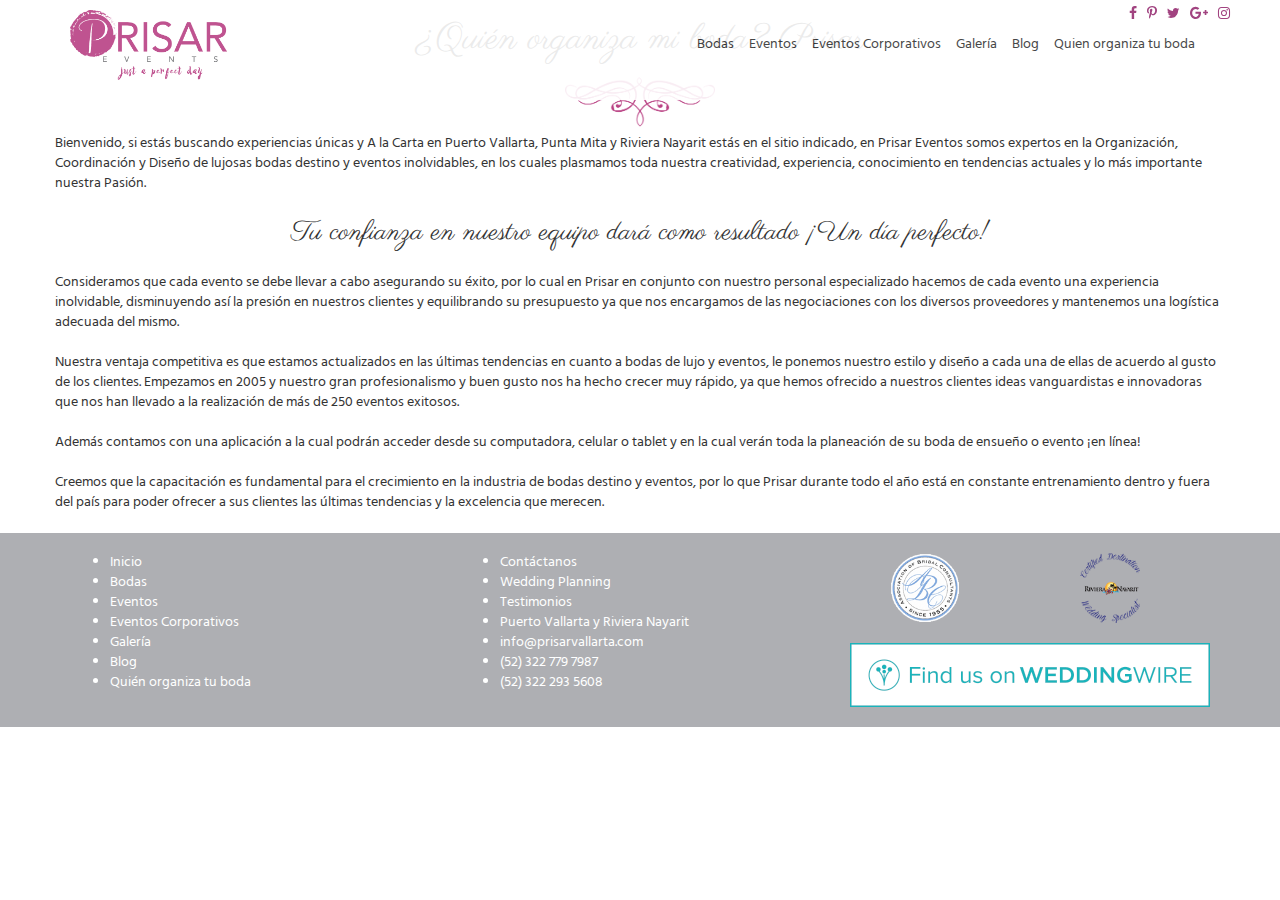
<file: quienes-somos.html>
<!DOCTYPE html>
<html lang="es">
<head>
	<meta charset="UTF-8">
	<title>Document</title>
	<meta name="viewport" content="width=device-width, initial-scale=1">
</head>
<body>
	<header>
		<div class="container">
			<nav>
				<a href="" id="logo"><img src="img/logo.png" alt=""></a>
				<ul id="menu">
					<li><a href="organizacion-de-bodas.html">Bodas</a></li>
					<li><a href="organizacion-de-eventos.html">Eventos</a></li>
					<li><a href="organizacion-de-eventos-corporativos.html">Eventos Corporativos</a></li>
					<li><a href="galeria.html">Galería</a></li>
					<li><a href="blog.html">Blog</a></li>
					<li><a href="quienes-somos.html">Quien organiza tu boda</a></li>
				</ul>
				<a href="#" id="menumovil"><i class="fa fa-bars" aria-hidden="true"></i></a>
			</nav>
		</div>
	</header>
	<div class="owl-carousel owl-theme" id="carousel">
		<div class="item"><img src="img/organizadores-prisar.jpg" alt=""></div>
	</div>
	<div id="content">
		<div class="container">
			<div class="row">
				<h1 class="tac cursiva">¿Quién organiza mi boda? Prisar</h1>
				<img src="img/ornamento.png" alt="" class="ornamento">
				<p>Bienvenido, si estás buscando experiencias únicas y A la Carta en Puerto Vallarta, Punta Mita y Riviera Nayarit estás en el sitio indicado, en Prisar Eventos somos expertos en la Organización, Coordinación y Diseño de lujosas bodas destino y eventos inolvidables, en los cuales plasmamos toda nuestra creatividad, experiencia, conocimiento en tendencias actuales y lo más importante nuestra Pasión.</p>
				<p class="cursiva tac f27">Tu confianza en nuestro equipo dará como resultado ¡Un día perfecto!</p>
				<p>Consideramos que cada evento se debe llevar a cabo asegurando su éxito, por lo cual en Prisar en conjunto con nuestro personal especializado hacemos de cada evento una experiencia inolvidable, disminuyendo así la presión en nuestros clientes y equilibrando su presupuesto ya que nos encargamos de las negociaciones con los diversos proveedores y mantenemos una logística adecuada del mismo.</p>
				<p>Nuestra ventaja competitiva es que estamos actualizados en las últimas tendencias en cuanto a bodas de lujo y eventos, le ponemos nuestro estilo y diseño a cada una de ellas de acuerdo al gusto de los clientes. Empezamos en 2005 y nuestro gran profesionalismo y buen gusto nos ha hecho crecer muy rápido, ya que hemos ofrecido a nuestros clientes ideas vanguardistas e innovadoras que nos han llevado a la realización de más de 250 eventos exitosos.</p>
				<p>Además contamos con una aplicación a la cual podrán acceder desde su computadora, celular o tablet y en la cual verán toda la planeación de su boda de ensueño o evento ¡en línea!</p>
				<p>Creemos que la capacitación es fundamental para el crecimiento en la industria de bodas destino y eventos, por lo que Prisar durante todo el año está en constante entrenamiento dentro y fuera del país para poder ofrecer a sus clientes las últimas tendencias y la excelencia que merecen.</p>
			</div>
		</div>
		<div id="social">
			<ul>
				<li><a href="" target="_blank"><i class="fa fa-facebook" aria-hidden="true"></i></a></li>
				<li><a href="" target="_blank"><i class="fa fa-pinterest-p" aria-hidden="true"></i></a></li>
				<li><a href="" target="_blank"><i class="fa fa-twitter" aria-hidden="true"></i></a></li>
				<li><a href="" target="_blank"><i class="fa fa-google-plus" aria-hidden="true"></i></a></li>
				<li><a href="" target="_blank"><i class="fa fa-instagram" aria-hidden="true"></i></a></li>
			</ul>
		</div>
	</div>
	<footer>
		<div class="container">
			<div class="row">
				<div class="col-md-4">
					<nav>
						<ul>
							<li><a href="">Inicio</a></li>
							<li><a href="">Bodas</a></li>
							<li><a href="">Eventos</a></li>
							<li><a href="">Eventos Corporativos</a></li>
							<li><a href="">Galería</a></li>
							<li><a href="">Blog</a></li>
							<li><a href="">Quién organiza tu boda</a></li>
						</ul>
					</nav>
				</div>
				<div class="col-md-4">
					<nav>
						<ul>
							<li><a href="">Contáctanos</a></li>
							<li><a href="" target="_blank">Wedding Planning</a></li>
							<li><a href="">Testimonios</a></li>
							<li><a href="">Puerto Vallarta y Riviera Nayarit</a></li>
							<li><a href="mailto:info@prisarvallarta.com">info@prisarvallarta.com</a></li>
							<li>(52) 322 779 7987</li>
							<li>(52) 322 293 5608</li>
						</ul>
					</nav>
				</div>
				<div class="col-md-4">
					<ul class="logos">
						<li><img src="img/association-of-bridal-consultants.png" alt="Association of bridal consultants"></li>
						<li><img src="img/certified-destination-wedding-specialist.png" alt="Certified destination wedding specialist"></li>
					</ul>
					<a href="" class="weddingwire"><img src="img/wedding-wire-find-us.png" alt="Find us on weddingwire"></a>
				</div>
			</div>
		</div>
	</footer>
	<link rel="stylesheet" href="https://maxcdn.bootstrapcdn.com/bootstrap/3.3.7/css/bootstrap.min.css">
	<link rel="stylesheet" href="js/owlcarousel/assets/owl.carousel.min.css">
	<link rel="stylesheet" href="js/owlcarousel/assets/owl.theme.default.min.css">
	<link href="https://fonts.googleapis.com/css?family=Hind|Parisienne" rel="stylesheet">
	<link rel="stylesheet" href="https://maxcdn.bootstrapcdn.com/font-awesome/4.7.0/css/font-awesome.min.css">
	<link rel="stylesheet" href="css/style.css">
	<script
	src="https://code.jquery.com/jquery-3.1.1.min.js"
	integrity="sha256-hVVnYaiADRTO2PzUGmuLJr8BLUSjGIZsDYGmIJLv2b8="
	crossorigin="anonymous"></script>
	<script src="https://maxcdn.bootstrapcdn.com/bootstrap/3.3.7/js/bootstrap.min.js"></script>
	<script src="js/owlcarousel/owl.carousel.js"></script>
	<script src="js/script.js"></script>
</body>
</html>
</file>
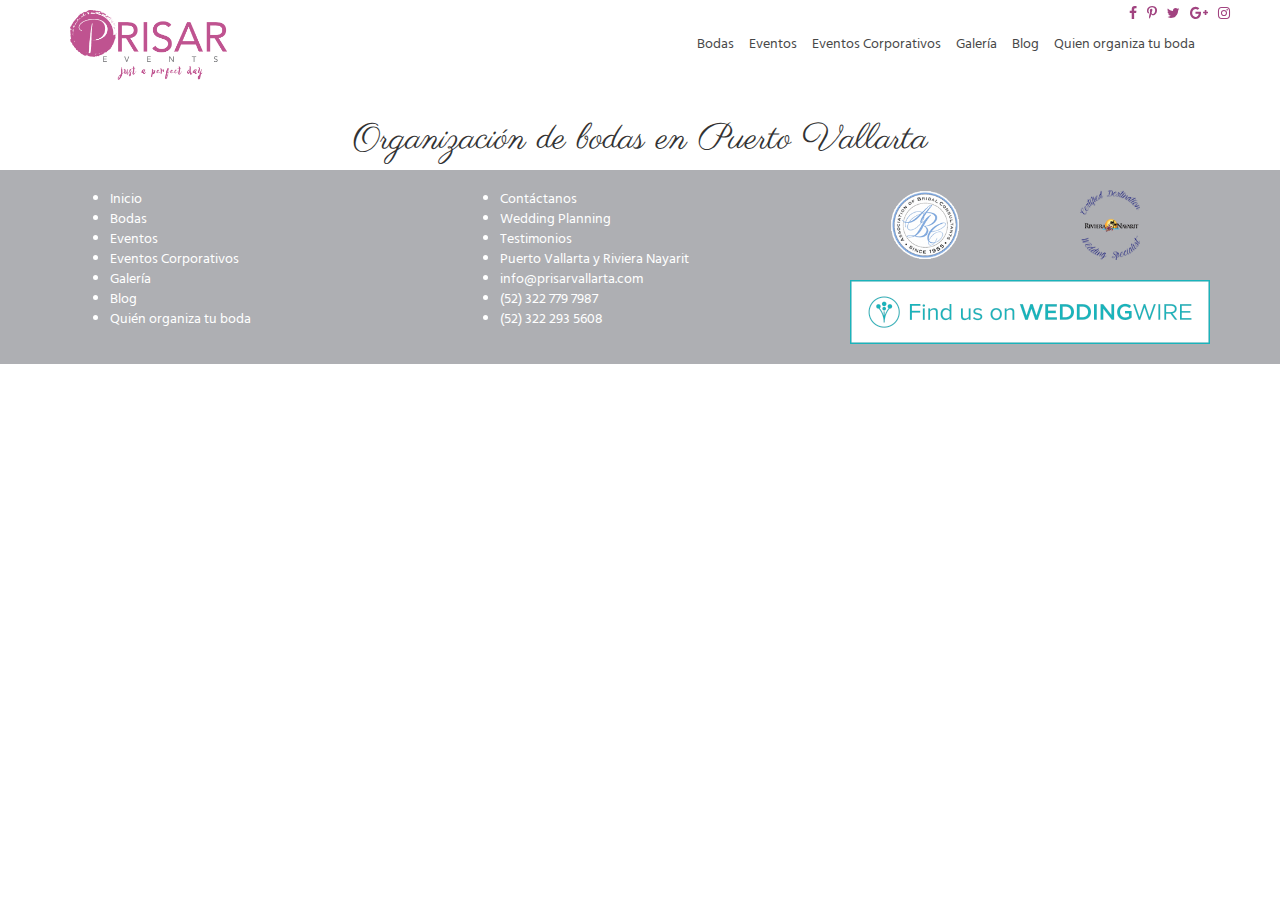
<file: single-galeria.html>
<!DOCTYPE html>
<html lang="es">
<head>
	<meta charset="UTF-8">
	<title>Document</title>
	<meta name="viewport" content="width=device-width, initial-scale=1">
</head>
<body>
	<header>
		<div class="container">
			<nav>
				<a href="" id="logo"><img src="img/logo.png" alt=""></a>
				<ul id="menu">
					<li><a href="organizacion-de-bodas.html">Bodas</a></li>
					<li><a href="organizacion-de-eventos.html">Eventos</a></li>
					<li><a href="organizacion-de-eventos-corporativos.html">Eventos Corporativos</a></li>
					<li><a href="galeria.html">Galería</a></li>
					<li><a href="blog.html">Blog</a></li>
					<li><a href="quienes-somos.html">Quien organiza tu boda</a></li>
				</ul>
				<a href="#" id="menumovil"><i class="fa fa-bars" aria-hidden="true"></i></a>
			</nav>
		</div>
	</header>
	<h1 class="tac cursiva galeria">Organización de bodas en Puerto Vallarta</h1>
	<div class="owl-carousel owl-theme" id="carousel">
		<div class="item"><img src="img/organizacion-de-bodas-en-puerto-vallarta.jpg" alt=""></div>
		<div class="item"><img src="img/organizacion-de-bodas-en-puerto-vallarta.jpg" alt=""></div>
		<div class="item"><img src="img/organizacion-de-bodas-en-puerto-vallarta.jpg" alt=""></div>
		<div class="item"><img src="img/organizacion-de-bodas-en-puerto-vallarta.jpg" alt=""></div>
	</div>
	<div id="content">
		<div id="social">
			<ul>
				<li><a href="" target="_blank"><i class="fa fa-facebook" aria-hidden="true"></i></a></li>
				<li><a href="" target="_blank"><i class="fa fa-pinterest-p" aria-hidden="true"></i></a></li>
				<li><a href="" target="_blank"><i class="fa fa-twitter" aria-hidden="true"></i></a></li>
				<li><a href="" target="_blank"><i class="fa fa-google-plus" aria-hidden="true"></i></a></li>
				<li><a href="" target="_blank"><i class="fa fa-instagram" aria-hidden="true"></i></a></li>
			</ul>
		</div>
	</div>
	<footer>
		<div class="container">
			<div class="row">
				<div class="col-md-4">
					<nav>
						<ul>
							<li><a href="">Inicio</a></li>
							<li><a href="">Bodas</a></li>
							<li><a href="">Eventos</a></li>
							<li><a href="">Eventos Corporativos</a></li>
							<li><a href="">Galería</a></li>
							<li><a href="">Blog</a></li>
							<li><a href="">Quién organiza tu boda</a></li>
						</ul>
					</nav>
				</div>
				<div class="col-md-4">
					<nav>
						<ul>
							<li><a href="">Contáctanos</a></li>
							<li><a href="" target="_blank">Wedding Planning</a></li>
							<li><a href="">Testimonios</a></li>
							<li><a href="">Puerto Vallarta y Riviera Nayarit</a></li>
							<li><a href="mailto:info@prisarvallarta.com">info@prisarvallarta.com</a></li>
							<li>(52) 322 779 7987</li>
							<li>(52) 322 293 5608</li>
						</ul>
					</nav>
				</div>
				<div class="col-md-4">
					<ul class="logos">
						<li><img src="img/association-of-bridal-consultants.png" alt="Association of bridal consultants"></li>
						<li><img src="img/certified-destination-wedding-specialist.png" alt="Certified destination wedding specialist"></li>
					</ul>
					<a href="" class="weddingwire"><img src="img/wedding-wire-find-us.png" alt="Find us on weddingwire"></a>
				</div>
			</div>
		</div>
	</footer>
	<link rel="stylesheet" href="https://maxcdn.bootstrapcdn.com/bootstrap/3.3.7/css/bootstrap.min.css">
	<link rel="stylesheet" href="js/owlcarousel/assets/owl.carousel.min.css">
	<link rel="stylesheet" href="js/owlcarousel/assets/owl.theme.default.min.css">
	<link href="https://fonts.googleapis.com/css?family=Hind|Parisienne" rel="stylesheet">
	<link rel="stylesheet" href="https://maxcdn.bootstrapcdn.com/font-awesome/4.7.0/css/font-awesome.min.css">
	<link rel="stylesheet" href="css/style.css">
	<script
	src="https://code.jquery.com/jquery-3.1.1.min.js"
	integrity="sha256-hVVnYaiADRTO2PzUGmuLJr8BLUSjGIZsDYGmIJLv2b8="
	crossorigin="anonymous"></script>
	<script src="https://maxcdn.bootstrapcdn.com/bootstrap/3.3.7/js/bootstrap.min.js"></script>
	<script src="js/owlcarousel/owl.carousel.js"></script>
	<script src="js/script.js"></script>
</body>
</html>
</file>
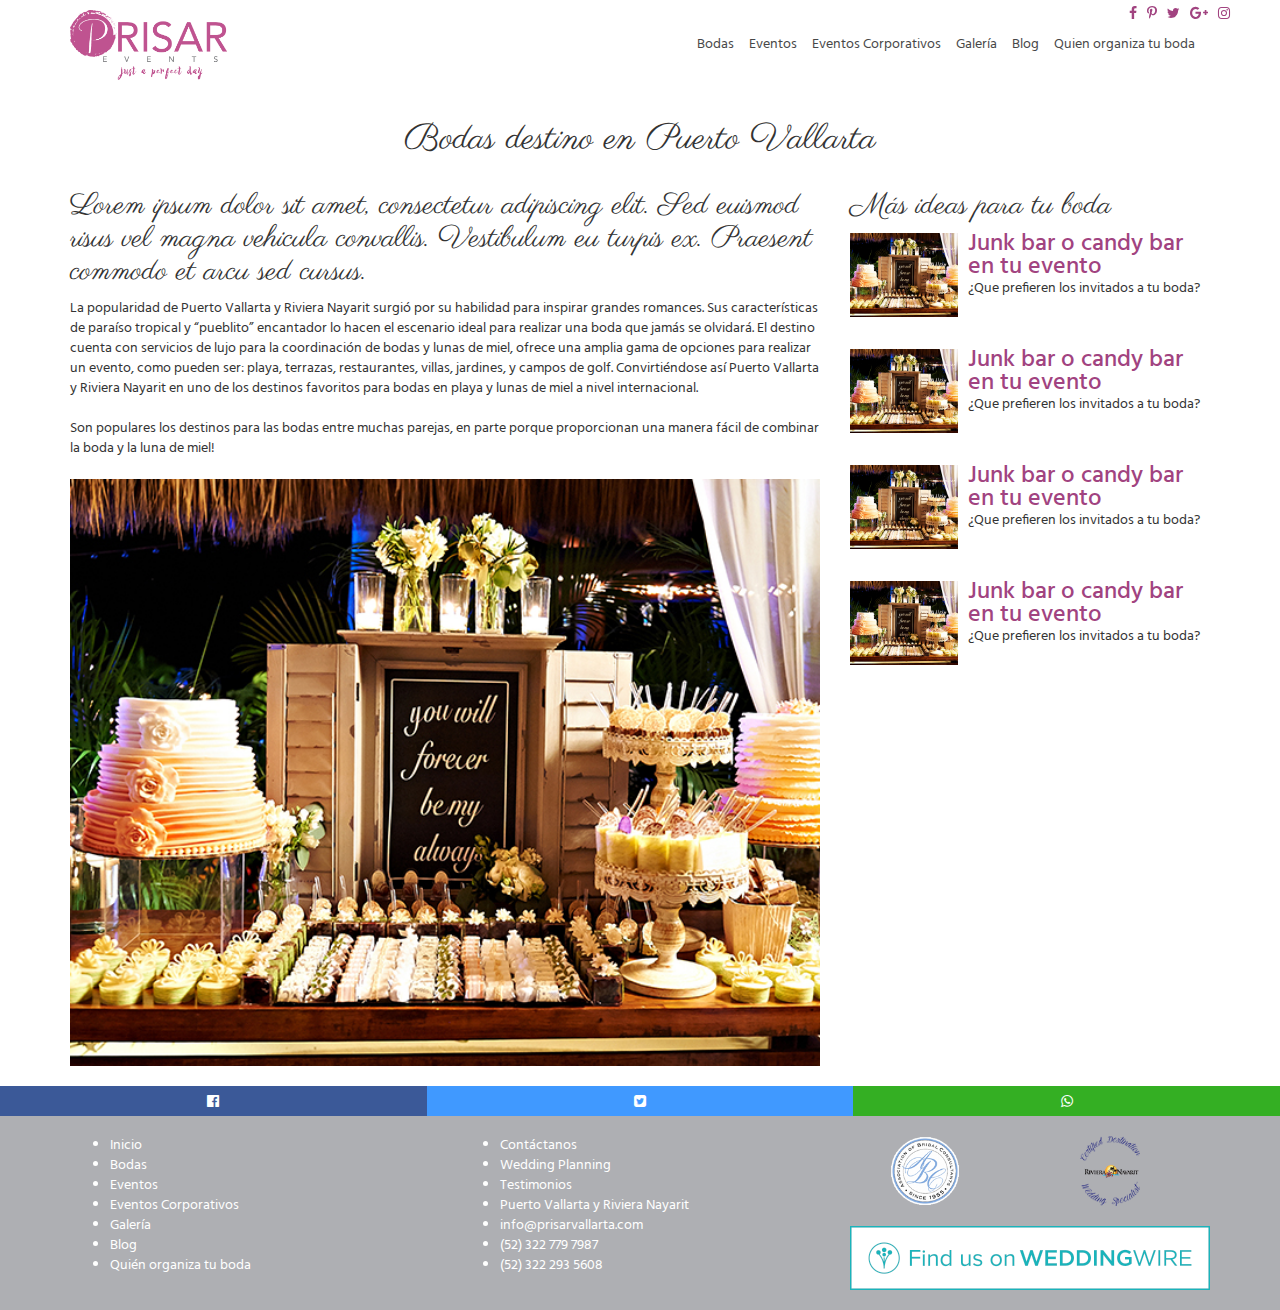
<file: single-nota.html>
<!DOCTYPE html>
<html lang="es">
<head>
	<meta charset="UTF-8">
	<title>Document</title>
	<meta name="viewport" content="width=device-width, initial-scale=1">
</head>
<body>
	<div id="fb-root"></div>
	<script>(function(d, s, id) {
	  var js, fjs = d.getElementsByTagName(s)[0];
	  if (d.getElementById(id)) return;
	  js = d.createElement(s); js.id = id;
	  js.src = "//connect.facebook.net/en_US/sdk.js#xfbml=1&version=v2.8&appId=232882767145526";
	  fjs.parentNode.insertBefore(js, fjs);
	}(document, 'script', 'facebook-jssdk'));</script>
	<header>
		<div class="container">
			<nav>
				<a href="" id="logo"><img src="img/logo.png" alt=""></a>
				<ul id="menu">
					<li><a href="organizacion-de-bodas.html">Bodas</a></li>
					<li><a href="organizacion-de-eventos.html">Eventos</a></li>
					<li><a href="organizacion-de-eventos-corporativos.html">Eventos Corporativos</a></li>
					<li><a href="galeria.html">Galería</a></li>
					<li><a href="blog.html">Blog</a></li>
					<li><a href="quienes-somos.html">Quien organiza tu boda</a></li>
				</ul>
				<a href="#" id="menumovil"><i class="fa fa-bars" aria-hidden="true"></i></a>
			</nav>
		</div>
	</header>
	<h1 class="tac cursiva galeria">Bodas destino en Puerto Vallarta</h1>

	<div class="owl-carousel owl-theme" id="carousel">
		<div class="item"><img src="img/Prisar-certified-wedding-pkanners-destination-wedding-bodas-Puerto-Vallarta.jpg" alt="">
			<div class="textosBlogPrincipal">
				<h2 class="tituloBlogPrincipal"><a href="">Bodas destino en playa por Prisar Vallarta</a></h2>
				<p class="extractoBlogPrincipal">La popularidad de Puerto Vallarta y Riviera Nayarit surgió por su habilidad para inspirar grandes romances. </p>
			</div>
			
		</div>
	</div>
	<div id="content">
		<div class="container">
			<article>
				<div class="row">
					<div class="col-md-8">
					<h2 class="cursiva">Lorem ipsum dolor sit amet, consectetur adipiscing elit. Sed euismod risus vel magna vehicula convallis. Vestibulum eu turpis ex. Praesent commodo et arcu sed cursus.</h2>
					<p>La popularidad de Puerto Vallarta y Riviera Nayarit surgió por su habilidad para inspirar grandes romances. Sus características de paraíso tropical y “pueblito” encantador lo hacen el escenario ideal para realizar una boda que jamás se olvidará. El destino cuenta con servicios de lujo para la coordinación de bodas y lunas de miel, ofrece una amplia gama de opciones para realizar un evento, como pueden ser: playa, terrazas, restaurantes, villas, jardines, y campos de golf. Convirtiéndose así Puerto Vallarta y Riviera Nayarit en uno de los destinos favoritos para bodas en playa y lunas de miel a nivel internacional.</p>
					<p>Son populares los destinos para las bodas entre muchas parejas, en parte porque proporcionan una manera fácil de combinar la boda y la luna de miel!</p>
					<img src="img/dummy.jpg" alt="">
					<div class="fb-comments" data-href="https://developers.facebook.com/docs/plugins/comments#configurator" data-numposts="5" data-width="100%"></div>
					</div>
					<div class="col-md-4">
						<h2 class="cursiva">Más ideas para tu boda</h2>
						<div class="entrada w100">
							<div class="imagen">
								<img src="img/dummy.jpg" alt="" class="w100">
							</div>
							<div class="texto">
								<h3>Junk bar o candy bar en tu evento</h3>
								<p>¿Que prefieren los invitados a tu boda?</p>
							</div>
							<div class="clearfix"></div>
						</div>
						<div class="entrada w100">
							<div class="imagen">
								<img src="img/dummy.jpg" alt="" class="w100">
							</div>
							<div class="texto">
								<h3>Junk bar o candy bar en tu evento</h3>
								<p>¿Que prefieren los invitados a tu boda?</p>
							</div>
							<div class="clearfix"></div>
						</div>
						<div class="entrada w100">
							<div class="imagen">
								<img src="img/dummy.jpg" alt="" class="w100">
							</div>
							<div class="texto">
								<h3>Junk bar o candy bar en tu evento</h3>
								<p>¿Que prefieren los invitados a tu boda?</p>
							</div>
							<div class="clearfix"></div>
						</div>
						<div class="entrada w100">
							<div class="imagen">
								<img src="img/dummy.jpg" alt="" class="w100">
							</div>
							<div class="texto">
								<h3>Junk bar o candy bar en tu evento</h3>
								<p>¿Que prefieren los invitados a tu boda?</p>
							</div>
							<div class="clearfix"></div>
						</div>
					</div>
				</div>	
			</article>
		</div>
		<div id="social">
			<ul>
				<li><a href="" target="_blank"><i class="fa fa-facebook" aria-hidden="true"></i></a></li>
				<li><a href="" target="_blank"><i class="fa fa-pinterest-p" aria-hidden="true"></i></a></li>
				<li><a href="" target="_blank"><i class="fa fa-twitter" aria-hidden="true"></i></a></li>
				<li><a href="" target="_blank"><i class="fa fa-google-plus" aria-hidden="true"></i></a></li>
				<li><a href="" target="_blank"><i class="fa fa-instagram" aria-hidden="true"></i></a></li>
			</ul>
		</div>
		<div class="sharers">
			<ul>
				<li><a href="" class="s_facebook"><i class="fa fa-facebook-official" aria-hidden="true"></i></a></li>
				<li><a href="" class="s_twitter"><i class="fa fa-twitter-square" aria-hidden="true"></i></a></li>
				<li><a href="" class="s_whatsapp"><i class="fa fa-whatsapp" aria-hidden="true"></i></a></li>
			</ul>
		</div>
	</div>
	<footer>
		<div class="container">
			<div class="row">
				<div class="col-md-4">
					<nav>
						<ul>
							<li><a href="">Inicio</a></li>
							<li><a href="">Bodas</a></li>
							<li><a href="">Eventos</a></li>
							<li><a href="">Eventos Corporativos</a></li>
							<li><a href="">Galería</a></li>
							<li><a href="">Blog</a></li>
							<li><a href="">Quién organiza tu boda</a></li>
						</ul>
					</nav>
				</div>
				<div class="col-md-4">
					<nav>
						<ul>
							<li><a href="">Contáctanos</a></li>
							<li><a href="" target="_blank">Wedding Planning</a></li>
							<li><a href="">Testimonios</a></li>
							<li><a href="">Puerto Vallarta y Riviera Nayarit</a></li>
							<li><a href="mailto:info@prisarvallarta.com">info@prisarvallarta.com</a></li>
							<li>(52) 322 779 7987</li>
							<li>(52) 322 293 5608</li>
						</ul>
					</nav>
				</div>
				<div class="col-md-4">
					<ul class="logos">
						<li><img src="img/association-of-bridal-consultants.png" alt="Association of bridal consultants"></li>
						<li><img src="img/certified-destination-wedding-specialist.png" alt="Certified destination wedding specialist"></li>
					</ul>
					<a href="" class="weddingwire"><img src="img/wedding-wire-find-us.png" alt="Find us on weddingwire"></a>
				</div>
			</div>
		</div>
	</footer>
	<link rel="stylesheet" href="https://maxcdn.bootstrapcdn.com/bootstrap/3.3.7/css/bootstrap.min.css">
	<link rel="stylesheet" href="js/owlcarousel/assets/owl.carousel.min.css">
	<link rel="stylesheet" href="js/owlcarousel/assets/owl.theme.default.min.css">
	<link href="https://fonts.googleapis.com/css?family=Hind|Parisienne" rel="stylesheet">
	<link rel="stylesheet" href="https://maxcdn.bootstrapcdn.com/font-awesome/4.7.0/css/font-awesome.min.css">
	<link rel="stylesheet" href="css/style.css">
	<script
	src="https://code.jquery.com/jquery-3.1.1.min.js"
	integrity="sha256-hVVnYaiADRTO2PzUGmuLJr8BLUSjGIZsDYGmIJLv2b8="
	crossorigin="anonymous"></script>
	<script src="https://maxcdn.bootstrapcdn.com/bootstrap/3.3.7/js/bootstrap.min.js"></script>
	<script src="js/owlcarousel/owl.carousel.js"></script>
	<script src="js/script.js"></script>
</body>
</html>
</file>
<file: css/style.css>
body{font-family: 'Hind', sans-serif;}
strong{font-weight: 900; color:#282828 !important}
.cursiva{font-family: 'Parisienne', cursive;}
header{position: fixed; width: 100%; background:#fff;padding: 10px 0;height:100px; z-index: 4; float: left;     opacity: 0.9; top: 0}
#menu{list-style: none; float: right;padding-top: 25px;-webkit-transition: all 0.3s;-moz-transition: all 0.3s;transition: all 0.3s;}
#menu li{float: left; margin-right: 15px; }
#menu li a{color: #343434}
#logo img{height: 70px; float: left;}
header.shrink {height: 60px;-webkit-transition: all 0.3s;-moz-transition: all 0.3s;transition: all 0.3s;}
header.shrink img{-webkit-transition: all 0.3s;-moz-transition: all 0.3s;transition: all 0.3s;}
header.shrink #logo img{height: 40px}
header.shrink #menu{padding-top: 15px}
header.shrink #menumovil{top: 5px}
#carousel{margin-top: 100px; float: left;}
#content{float: left;  width: 100%; position: relative;}
.w100{width: 100%}
.entrada{margin-bottom: 30px}
.entrada .imagen{width: 30%;float: left;}
.entrada .texto{float: left;width: 70%;}
.entrada .texto h3{line-height: 23px;margin: 0;margin-left: 10px;color: #a14380}
.entrada .texto p{margin-left: 10px;}
a{color: #a14380;}
a:hover{color: #a14380;text-decoration: none}
.tar{text-align: right;}
.ornamento{width: 150px;margin: 0 auto;display: block;}
#menumovil{position: absolute;right: 10px;top: 25px;font-size: 24px;display: none}
.container{position: relative;}
.tac{text-align: center}
.f27{font-size: 27px}
.ml100{margin-left: 100px}
.testimoniales{color:#fff;padding:20px 0;background: url(../img/ornamento2.png) #980062 center;background-size: cover;margin-top: 20px}
footer{background:#aeafb3;color: #fff;float: left;width: 100%;padding:20px 0}
footer a{color: #fff;}
.logos{list-style: none; height: 80px}
.logos li{float: left;}
.logos li:first-child{margin-right: 120px}
.logos li img{height: 70px}
.weddingwire{display: block;margin-top: 10px}
#social{position: fixed;top: 5px;right: 40px;z-index: 5;}
#social ul{list-style: none}
#social ul li{float: left; margin-right: 10px}
p{margin-bottom: 20px}
.clear{clear: both}
div.galeria {margin-top: 100px;}
h1.galeria{padding-top: 100px}
.modGaleria{margin-bottom: 30px}
.tituloGaleria{color: #a14380}
.owl-next {position: absolute;right: 20px;top: 50%;margin-top: -14px;}
.owl-prev {position: absolute;left: 20px;top: 50%;margin-top: -14px;}
.owl-theme .owl-nav [class*=owl-]{background: #a14380}
.textosBlogPrincipal {background: #000;color: #fff;position: absolute;bottom: 0;width: 100%;opacity: 0.8;}
.textosBlogPrincipal a{color: #fff;}
.textosBlogPrincipal h2{padding: 0 10px;font-family: 'Parisienne', cursive;}
.textosBlogPrincipal p{padding: 0 10px;}
.tituloGaleria p{color: #333;}
article{margin-bottom: 50px}
article img{width: 100%}
.sharers{ position: absolute; bottom: 0; width: 100%;}
.sharers ul{list-style: none; padding: 0;}
.sharers ul li{float: left; width: 33.33%;height: 30px; text-align: center}
.s_facebook{background: #3b5998;width: 100%;display: block;height: 30px; color: #fff; padding-top: 7px}
.s_twitter{background: #4099ff;width: 100%;display: block;height: 30px; color: #fff; padding-top: 7px}
.s_whatsapp{background: #34af23;width: 100%;display: block;height: 30px; color: #fff; padding-top: 7px}
@media only screen and (max-width : 1200px) {

}
@media only screen and (max-width : 992px) {

}
@media only screen and (max-width : 768px) {
    #menumovil{display: block;}
    #menu{display: none}
}
@media only screen and (max-width : 480px) {

}
@media only screen and (max-width : 320px) {
        
}
</file>
